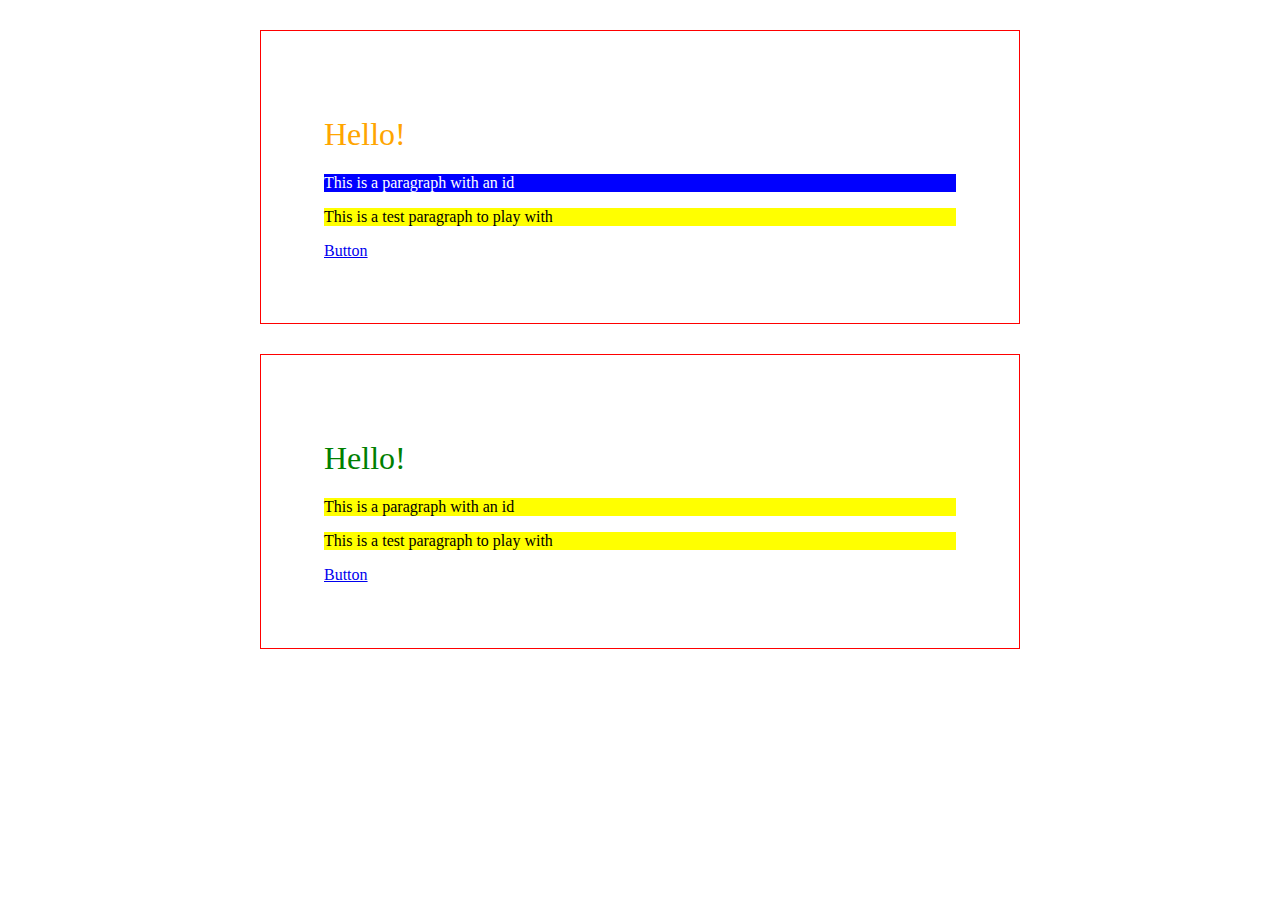
<file: index.html>
<!doctype html>
<html>
    <head>
        <meta charset="utf-8">
        <meta http-equiv="x-ua-compatible" content="ie=edge">

        <title>Page Title</title>
        
        <meta name="description" content="">
        <meta name="viewport" content="width=device-width, initial-scale=1">

        <!-- Place favicon.ico in the root directory -->

        <link rel="stylesheet" href="css/style.css">
    </head>
    <body>

        <!-- CONTENT FOR WEBSITE -->
        <div class="wrapper w1">

            <h1>Hello!</h1>

            <p id="p_1">This is a paragraph with an id</p>
            <p>This is a test paragraph to play with</p>

            <a href="#" class="button">Button</a>
        </div>

         <div class="wrapper w2">

            <h1>Hello!</h1>

            <section>
                <p>This is a paragraph with an id</p>
                <p>This is a test paragraph to play with</p>
            </section>

            <a href="#" class="button">Button</a>
        </div>

        
        <script src="js/script.js"></script>
    </body>
</html>
</file>
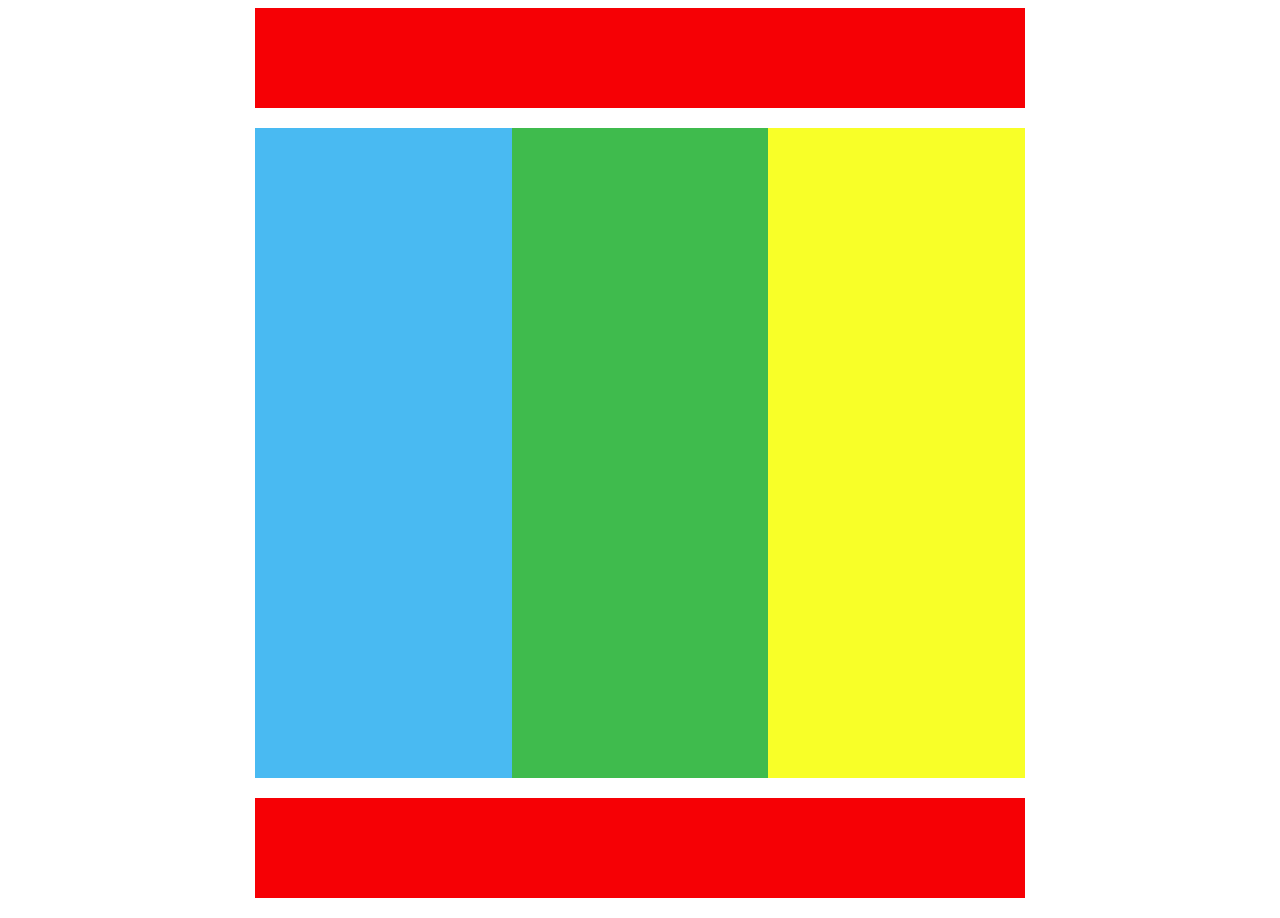
<file: layout1.html>
<!doctype html>
<html>
    <head>
        <meta charset="utf-8">
        <meta http-equiv="x-ua-compatible" content="ie=edge">

        <title>Page Title</title>
        
        <meta name="description" content="">
        <meta name="viewport" content="width=device-width, initial-scale=1">

        <!-- Place favicon.ico in the root directory -->

        <link rel="stylesheet" href="css/style_layout1.css">
    </head>
    <body>

        <!-- CONTENT FOR WEBSITE -->
        <!-- class wrapper is to set the white space of content on browser-->
        <div class="wrapper">

            <div class="red"></div>

            <div id="blue"></div>
            <div id="green"></div>
            <div id="yellow"></div>

            <div class="red"></div>
        </div>
       
        <!--the width is 33.333% because the red bar is 100% and divide that by the three bars and it's 33.333%-->
        
        <script src="js/script.js"></script>
    </body>
</html>
</file>
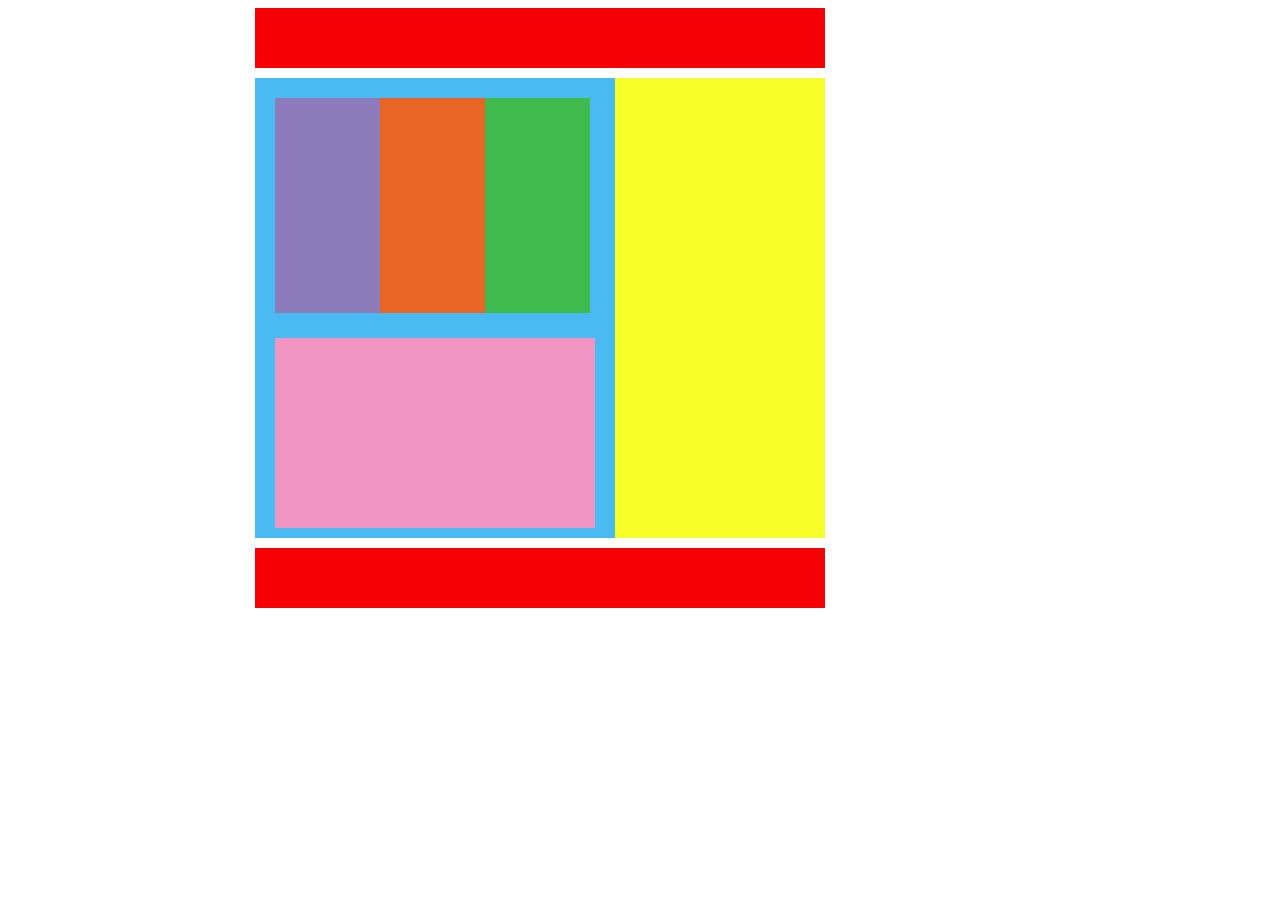
<file: layout2.html>
<html>
    <head>
        <meta charset="utf-8">
        <meta http-equiv="x-ua-compatible" content="ie=edge">

        <title>Layout 1</title>
        
        <meta name="description" content="">
        <meta name="viewport" content="width=device-width, initial-scale=1">

        <!-- Place favicon.ico in the root directory -->

        <link rel="stylesheet" href="css/style_layout2.css">
    </head>
    <body>
        <!-- CONTENT FOR WEBSITE -->
        <!-- This sets the white space on the outside of the site -->    
        <div class="wrapper">
       
            <div class="red"></div>
            
            <div id="blue">
                <div id="purple"></div>
                <div id="orange"></div>
                <div id="green"></div>
                <div id="pink"></div>
            </div>
            
            <div id="yellow"></div>
            
            <div class="red"></div>
        </div>
        <script src="js/script.js"></script>
    </body>
</html>
</file>
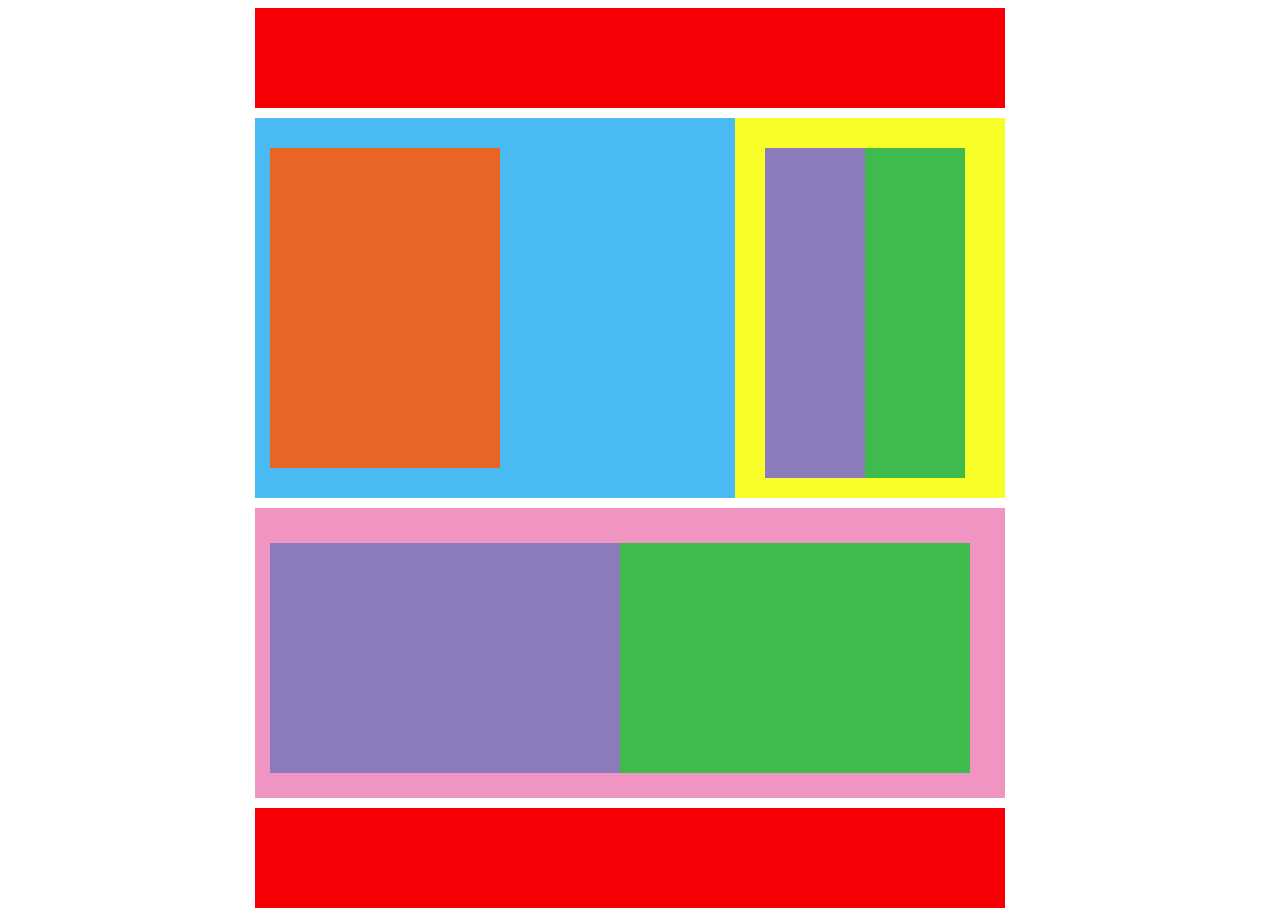
<file: layout3.html>
<html>
    <head>
        <meta charset="utf-8">
        <meta http-equiv="x-ua-compatible" content="ie=edge">

        <title>Layout 1</title>
        
        <meta name="description" content="">
        <meta name="viewport" content="width=device-width, initial-scale=1">

        <!-- Place favicon.ico in the root directory -->

        <link rel="stylesheet" href="css/style_layout3.css">
    </head>
    <body>
        <!-- CONTENT FOR WEBSITE -->
        
        <div class="wrapper">
       
            <div class="red"></div>
            
            <div id="blue">               
                <div id="orange"></div>
            </div>
            
            <div id="yellow">           
                <div id="purple1"></div>
                <div id="green1"></div>
            </div>
            
            <div id="pink">
                <div id="purple2"></div>
                <div id="green2"></div>
            </div>
            
            <div class="red"></div>

               
        <script src="js/script.js"></script>
    </body>
</html>
</html>
</file>
<file: css/style.css>
h1{
	color: green;
	font-weight: normal;
}

p{
	background: yellow;

}

#p_1{
	background: blue;
	color: white;
}

.wrapper{
	width: 50%;
	margin: 30px auto;
	border: 1px solid red;
	padding: 5%;
}

.w1 h1{
	color: orange;
}

.w2 section p{ 

}

.w1 a{
	
}
</file>
<file: css/style_layout1.css>
.wrapper{
	width: 770px;
	margin: 0 auto;
}

.red{
	background-color: #f60005;
	height: 100px;
	clear: both;
	margin-bottom: 20px
}

#blue{
	background-color: #49baf2;
	height: 650px;
	width: 33.333%;
	float: left;
	margin-bottom: 20px
}

#green{
	background-color: #3fbb4d;
	height: 650px;
	width: 33.333%;
	float: left;
	margin-bottom: 20px
}

#yellow{
	background-color: #f8ff28;
	height: 650px;
	width: 33.333%;
	float: left;
	margin-bottom: 20px
}
</file>
<file: css/style_layout2.css>
.wrapper{
	width:770px;
	margin: 0 auto;
	

}

.red{
	background-color: #f60005;
	height: 60px;
	width: 570px;
	clear: both;
	margin-bottom: 10px;
	
}

#blue{
	padding: 10;
	background-color: #49baf2;	
	height: 440px;
	width: 340px;
	float: left;
	margin-bottom: 10px;
}

#purple{
	background-color: #8b7bbb;	
	height: 215px;
	width: 105px;
	float: left;
	margin-top: 10px;
	margin-left: 10px;
}

#orange{
	background-color: #e96526;	
	height: 215px;
	width: 105px;
	float: left;
	margin-top: 10px;
	
	


}
#green{
	background-color: #3fbb4d;	
	height: 215px;
	width: 105px;
	float: left;
	margin-top: 10px;

	

}

#yellow{
	background-color: #f8ff28;
	height: 460px;
	width: 210px;
	float: left;
	margin-bottom: 10px;

}
#pink{
	background-color: #f094c1;	
	height: 190px;
	width: 320px;
	float: left;
	margin-top: 250px;
	position: absolute; 
	margin-left: 10px;

}
</file>
<file: css/style_layout3.css>
.wrapper{
	width:770px;
	margin: 0 auto;
	

}

.red{
	background-color: #f60005;
	height: 100px;
	width: 750px;
	clear: both;
	margin-bottom: 10px;
	
}

#blue{
	padding: 15;
	background-color: #49baf2;	
	height: 350px;
	width: 450px;
	float: left;
	margin-bottom: 10px;
}

#orange{
	background-color: #e96526;	
	height: 320px;
	width: 230px;
	float: left;
	margin-top: 15px;

}

#yellow{
	padding: 15;
	background-color: #f8ff28;	
	height: 350px;
	width: 240px;
	float: left;
	margin-bottom: 10px;


}
#purple1{
	background-color: #8b7bbb;	
	height: 330px;
	width: 100px;
	float: left;
	margin-left: 15px;
	margin-top: 15px;
}

#green1{
	background-color: #3fbb4d;
	height: 330px;
	width: 100px;
	float: left;
	margin-top: 15px;
}
#pink{
	padding: 15;
	background-color: #f094c1;	
	height: 260px;
	width: 720px;
	float: left;
	margin-bottom: 10px;
}
#purple2{
	background-color: #8b7bbb;	
	height: 230px;
	width: 350px;
	float: left;
	margin-top: 20px;
	
}

#green2{
	background-color: #3fbb4d;	
	height: 230px;
	width: 350px;
	float: left;
	margin-top: 20px;
}
</file>
